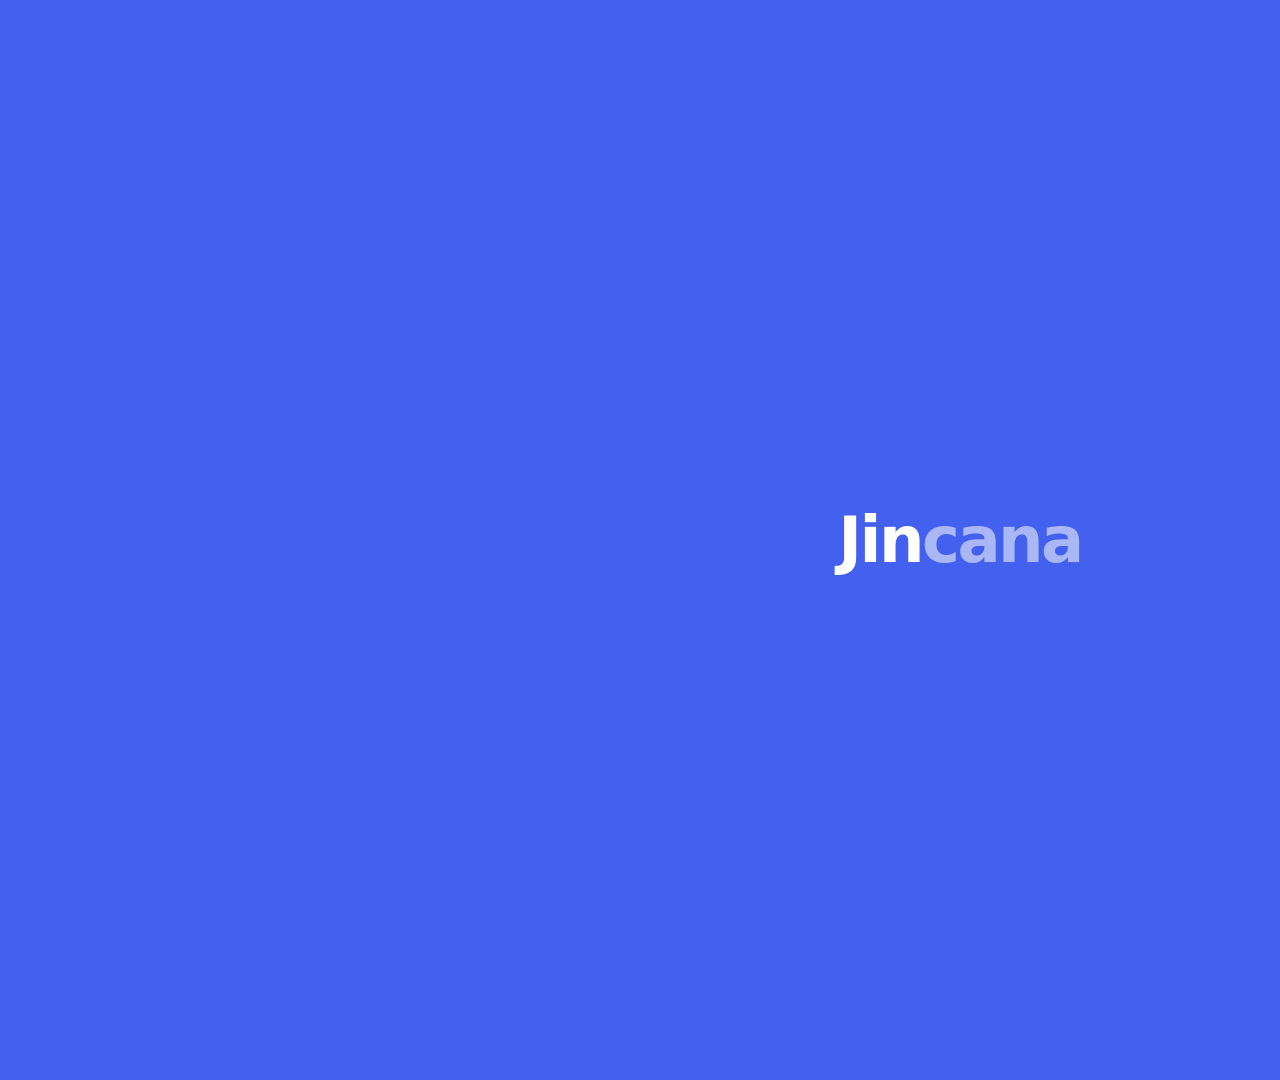
<file: tutorial/hyperframes/index.html>
<!DOCTYPE html>
<html lang="es">
<head>
  <meta charset="UTF-8" />
  <title>Jincana — Tutorial</title>
  <script src="https://cdn.jsdelivr.net/npm/gsap@3.14.2/dist/gsap.min.js"></script>
  <style>
    /* ============================================================
       Jincana · Tutorial
       Tokens en tutorial/design.md (css/style.css de la app)
       ============================================================ */
    :root {
      --ink: #1a1a2e;
      --muted: #6c757d;
      --accent: #4361ee;
      --accent-ink: #3d57e0; /* AA sobre el fondo wash #eef1ff */
      --wash: #eef1ff;
      --surface: #ffffff;
      --canvas: #f8f9fa;
      --hairline: #e9ecef;
      --night: #14162e;
    }

    * { box-sizing: border-box; margin: 0; padding: 0; }

    html, body {
      margin: 0;
      width: 1920px;
      height: 1080px;
      overflow: hidden;
      background: var(--canvas);
      font-family: 'Inter', system-ui, sans-serif;
      color: var(--ink);
      -webkit-font-smoothing: antialiased;
    }

    #root {
      position: relative;
      width: 1920px;
      height: 1080px;
      overflow: hidden;
      background: var(--canvas);
    }

    /* ---------- Vídeos de la grabación ---------- */
    .stage { position: absolute; inset: 0; }
    .stage video {
      position: absolute;
      inset: 0;
      width: 1920px;
      height: 1080px;
      object-fit: cover;
    }

    /* ---------- Tarjeta de texto (margen izquierdo) ---------- */
    .callout {
      position: absolute;
      left: 32px;
      top: 248px;
      width: 296px;
      padding: 26px 24px 28px;
      background: var(--surface);
      border: 1px solid var(--hairline);
      border-radius: 16px;
      box-shadow: 0 12px 32px rgba(0, 0, 0, 0.12);
    }
    .callout .badge {
      display: inline-block;
      padding: 6px 12px;
      border-radius: 8px;
      background: var(--wash);
      color: var(--accent-ink);
      font-family: 'JetBrains Mono', monospace;
      font-size: 17px;
      font-weight: 600;
      letter-spacing: 0.02em;
    }
    .callout h2 {
      margin-top: 16px;
      font-size: 34px;
      line-height: 1.12;
      font-weight: 800;
      letter-spacing: -0.02em;
      color: var(--ink);
    }
    .callout p {
      margin-top: 12px;
      font-size: 21px;
      line-height: 1.38;
      font-weight: 500;
      color: var(--muted);
    }
    .callout .file {
      display: inline-block;
      margin-top: 14px;
      padding: 5px 10px;
      border-radius: 8px;
      background: var(--canvas);
      border: 1px solid var(--hairline);
      color: var(--ink);
      font-family: 'JetBrains Mono', monospace;
      font-size: 16px;
      font-weight: 500;
    }

    /* ---------- Pasos (margen derecho) ---------- */
    .rail {
      position: absolute;
      right: 32px;
      top: 248px;
      width: 296px;
      padding: 22px 22px 20px;
      background: var(--surface);
      border: 1px solid var(--hairline);
      border-radius: 16px;
      box-shadow: 0 12px 32px rgba(0, 0, 0, 0.12);
    }
    .rail .rail-title {
      font-family: 'JetBrains Mono', monospace;
      font-size: 15px;
      font-weight: 600;
      letter-spacing: 0.08em;
      color: var(--muted);
      text-transform: uppercase;
      margin-bottom: 14px;
    }
    .rail-item {
      display: flex;
      align-items: center;
      gap: 13px;
      padding: 9px 0;
      font-size: 21px;
      font-weight: 600;
      color: var(--muted);
    }
    .rail-dot {
      flex: none;
      width: 13px;
      height: 13px;
      border-radius: 50%;
      background: #dfe3ea;
    }
    .rail-item.on { color: var(--accent); }
    .rail-item.on .rail-dot {
      background: var(--accent);
      box-shadow: 0 0 0 5px var(--wash);
    }

    /* ---------- Escenas oscuras (cartela y cierre) ---------- */
    .dark-scene {
      position: absolute;
      inset: 0;
      overflow: hidden;
      background: var(--night);
    }
    .glow {
      position: absolute;
      width: 820px;
      height: 820px;
      border-radius: 50%;
      background: radial-gradient(circle, rgba(67, 97, 238, 0.26), rgba(67, 97, 238, 0) 68%);
      top: -300px;
      right: -240px;
    }
    .glow-2 {
      position: absolute;
      width: 700px;
      height: 700px;
      border-radius: 50%;
      background: radial-gradient(circle, rgba(6, 214, 160, 0.12), rgba(6, 214, 160, 0) 70%);
      bottom: -340px;
      left: -260px;
    }
    .ghost {
      position: absolute;
      left: -46px;
      bottom: -96px;
      font-size: 300px;
      font-weight: 900;
      letter-spacing: -0.05em;
      color: rgba(255, 255, 255, 0.035);
      white-space: nowrap;
    }
    .dark-inner {
      position: absolute;
      inset: 0;
      display: flex;
      flex-direction: column;
      justify-content: center;
      padding: 0 150px;
      gap: 22px;
    }
    .brand-row { display: flex; align-items: center; gap: 14px; }
    .brand-dot {
      width: 16px;
      height: 16px;
      border-radius: 50%;
      background: var(--accent);
      box-shadow: 0 0 0 6px rgba(67, 97, 238, 0.22);
    }
    .mono-label {
      font-family: 'JetBrains Mono', monospace;
      font-size: 19px;
      font-weight: 500;
      letter-spacing: 0.14em;
      color: #9aa3d4;
      text-transform: uppercase;
    }
    .big-title {
      font-size: 132px;
      line-height: 1;
      font-weight: 900;
      letter-spacing: -0.045em;
      color: #ffffff;
    }
    .subtitle {
      max-width: 1080px;
      font-size: 36px;
      line-height: 1.32;
      font-weight: 500;
      color: #c3c9ea;
    }
    .chips { display: flex; gap: 14px; margin-top: 14px; }
    .chip {
      padding: 12px 20px;
      border: 1px solid rgba(255, 255, 255, 0.2);
      border-radius: 999px;
      font-family: 'JetBrains Mono', monospace;
      font-size: 20px;
      font-weight: 500;
      color: #dfe3ff;
      background: rgba(255, 255, 255, 0.04);
    }
    .rule {
      width: 180px;
      height: 5px;
      border-radius: 3px;
      background: var(--accent);
      transform-origin: left center;
      margin: 4px 0 2px;
    }
    .end-title {
      font-size: 112px;
      line-height: 1.02;
      font-weight: 900;
      letter-spacing: -0.04em;
      color: #ffffff;
    }
    .file-card {
      display: inline-flex;
      align-items: center;
      gap: 16px;
      margin-top: 10px;
      padding: 18px 26px;
      border-radius: 16px;
      background: rgba(67, 97, 238, 0.16);
      border: 1px solid rgba(67, 97, 238, 0.45);
      font-family: 'JetBrains Mono', monospace;
      font-size: 30px;
      font-weight: 600;
      color: #ffffff;
    }
    .file-card .dot { width: 12px; height: 12px; border-radius: 50%; background: #06d6a0; }
    .end-note {
      font-size: 30px;
      font-weight: 500;
      color: #c3c9ea;
    }
    .end-note strong { color: #ffffff; font-weight: 700; }

    /* ---------- Transición ---------- */
    .wipe {
      position: absolute;
      inset: 0;
      overflow: hidden;
      z-index: 50;
    }
    .wipe-panel {
      position: absolute;
      inset: 0;
      display: flex;
      align-items: center;
      justify-content: center;
      background: var(--accent);
      will-change: transform;
    }
    .wipe-mark {
      font-size: 64px;
      font-weight: 900;
      letter-spacing: -0.04em;
      color: #ffffff;
    }
    .wipe-mark span { color: rgba(255, 255, 255, 0.55); }
  </style>
</head>
<body>
  <div id="root" data-composition-id="main" data-width="1920" data-height="1080" data-start="0" data-duration="70.966">

    <!-- ============ Cartela de apertura ============ -->
    <div id="s-title" class="dark-scene" data-start="0" data-duration="5" data-track-index="0">
      <div class="glow"></div>
      <div class="glow-2"></div>
      <div class="ghost">JINCANA</div>
      <div class="dark-inner">
        <div class="brand-row">
          <div class="brand-dot" id="s-title-dot"></div>
          <div class="mono-label" id="s-title-label">Guía rápida · 3 puntos</div>
        </div>
        <h1 class="big-title" id="s-title-main">Jincana</h1>
        <div class="rule" id="s-title-rule"></div>
        <p class="subtitle" id="s-title-sub">
          Crea una ruta de pistas sobre el mapa, descárgala como un archivo
          <span class="file" style="margin:0">.jincana</span> y llévala contigo para jugar.
        </p>
        <div class="chips">
          <div class="chip" id="s-title-chip-1">01 · Crear las pistas</div>
          <div class="chip" id="s-title-chip-2">02 · Exportar</div>
          <div class="chip" id="s-title-chip-3">03 · Cargar y jugar</div>
        </div>
      </div>
    </div>

    <!-- ============ Grabación ============ -->
    <div class="stage">
      <video id="v1" src="assets/01-inicio.mp4" data-start="5" data-duration="5.567" data-track-index="1" muted playsinline></video>
      <video id="v2" src="assets/02-crear.mp4" data-start="10.567" data-duration="34.367" data-track-index="2" muted playsinline></video>
      <video id="v3" src="assets/03-exportar.mp4" data-start="44.933" data-duration="7.466" data-track-index="3" muted playsinline></video>
      <video id="v4" src="assets/04-jugar.mp4" data-start="52.399" data-duration="12.567" data-track-index="4" muted playsinline></video>
    </div>

    <!-- ============ Cartelas de texto por capítulo ============ -->
    <div id="call1" class="callout" data-start="5" data-duration="5.567" data-track-index="6">
      <div class="badge">PASO 01 / 04</div>
      <h2>Todo empieza con la carga</h2>
      <p>En la pestaña <strong>Jugar</strong> aparecerás los archivos de tu jincana. Aquí es donde soltarás el archivo descargado.</p>
    </div>

    <div id="call2" class="callout" data-start="10.567" data-duration="34.367" data-track-index="7">
      <div class="badge">PASO 02 / 04</div>
      <h2>Crea las tres pistas</h2>
      <p>Haz clic en el mapa, escribe la pista y guarda. El radio decide hasta dónde cuenta como llegada.</p>
      <span class="file">mapa → pista → guardar</span>
    </div>

    <div id="call3" class="callout" data-start="44.933" data-duration="7.466" data-track-index="8">
      <div class="badge">PASO 03 / 04</div>
      <h2>Descarga el archivo</h2>
      <p>«Exportar .jincana» guarda tus tres localizaciones, ya ordenadas y con su radio.</p>
      <span class="file">mi-jincana.jincana</span>
    </div>

    <div id="call4" class="callout" data-start="52.399" data-duration="12.567" data-track-index="9">
      <div class="badge">PASO 04 / 04</div>
      <h2>Carga y ya está lista</h2>
      <p>Suelta el archivo sobre la zona de importación: aparece la primera pista, el GPS se activa y marca la distancia.</p>
      <span class="file">234 m hasta el punto 1</span>
    </div>

    <!-- ============ Pasos (margen derecho) ============ -->
    <div id="rail1" class="rail" data-start="5" data-duration="5.567" data-track-index="10">
      <div class="rail-title">Receta</div>
      <div class="rail-item on"><span class="rail-dot"></span>Cargar</div>
      <div class="rail-item"><span class="rail-dot"></span>Crear</div>
      <div class="rail-item"><span class="rail-dot"></span>Exportar</div>
      <div class="rail-item"><span class="rail-dot"></span>Jugar</div>
    </div>

    <div id="rail2" class="rail" data-start="10.567" data-duration="34.367" data-track-index="11">
      <div class="rail-title">Receta</div>
      <div class="rail-item"><span class="rail-dot"></span>Cargar</div>
      <div class="rail-item on"><span class="rail-dot"></span>Crear</div>
      <div class="rail-item"><span class="rail-dot"></span>Exportar</div>
      <div class="rail-item"><span class="rail-dot"></span>Jugar</div>
    </div>

    <div id="rail3" class="rail" data-start="44.933" data-duration="7.466" data-track-index="12">
      <div class="rail-title">Receta</div>
      <div class="rail-item"><span class="rail-dot"></span>Cargar</div>
      <div class="rail-item"><span class="rail-dot"></span>Crear</div>
      <div class="rail-item on"><span class="rail-dot"></span>Exportar</div>
      <div class="rail-item"><span class="rail-dot"></span>Jugar</div>
    </div>

    <div id="rail4" class="rail" data-start="52.399" data-duration="12.567" data-track-index="13">
      <div class="rail-title">Receta</div>
      <div class="rail-item"><span class="rail-dot"></span>Cargar</div>
      <div class="rail-item"><span class="rail-dot"></span>Crear</div>
      <div class="rail-item"><span class="rail-dot"></span>Exportar</div>
      <div class="rail-item on"><span class="rail-dot"></span>Jugar</div>
    </div>

    <!-- ============ Cierre ============ -->
    <div id="s-end" class="dark-scene" data-start="64.966" data-duration="6" data-track-index="5">
      <div class="glow"></div>
      <div class="glow-2"></div>
      <div class="ghost">JINCANA</div>
      <div class="dark-inner">
        <div class="brand-row">
          <div class="brand-dot" id="s-end-dot"></div>
          <div class="mono-label" id="s-end-label">Fin del tutorial</div>
        </div>
        <h2 class="end-title" id="s-end-main">Listo para jugar</h2>
        <div class="rule" id="s-end-rule"></div>
        <div class="file-card" id="s-end-file"><span class="dot"></span>mi-jincana.jincana</div>
        <p class="end-note" id="s-end-note">
          <strong>3 localizaciones</strong> · 580 m de ruta · empieza en la plaza principal.
          Abre <strong>index.html</strong>, arrastra el archivo y a la aventura.
        </p>
      </div>
    </div>

    <!-- ============ Transiciones ============ -->
    <div id="tr1" class="wipe" data-start="4.65" data-duration="0.8" data-track-index="14">
      <div class="wipe-panel"><span class="wipe-mark">Jin<span>cana</span></span></div>
    </div>
    <div id="tr2" class="wipe" data-start="10.217" data-duration="0.8" data-track-index="15">
      <div class="wipe-panel"><span class="wipe-mark">Jin<span>cana</span></span></div>
    </div>
    <div id="tr3" class="wipe" data-start="44.583" data-duration="0.8" data-track-index="16">
      <div class="wipe-panel"><span class="wipe-mark">Jin<span>cana</span></span></div>
    </div>
    <div id="tr4" class="wipe" data-start="52.049" data-duration="0.8" data-track-index="17">
      <div class="wipe-panel"><span class="wipe-mark">Jin<span>cana</span></span></div>
    </div>
    <div id="tr5" class="wipe" data-start="64.616" data-duration="0.8" data-track-index="18">
      <div class="wipe-panel"><span class="wipe-mark">Jin<span>cana</span></span></div>
    </div>
  </div>

  <script>
    window.__timelines = window.__timelines || {};

    const tl = gsap.timeline({ paused: true });

    /* ---------------------------------------------------------
       Cartela de apertura
       --------------------------------------------------------- */
    tl.from('#s-title-dot', { scale: 0, opacity: 0, duration: 0.5, ease: 'back.out(2)' }, 0 + 0.2);
    tl.from('#s-title-label', { x: -28, opacity: 0, duration: 0.6, ease: 'power3.out' }, 0 + 0.3);
    tl.from('#s-title-main', { y: 70, opacity: 0, duration: 0.9, ease: 'expo.out' }, 0 + 0.45);
    tl.from('#s-title-rule', { scaleX: 0, duration: 0.7, ease: 'power3.inOut' }, 0 + 0.85);
    tl.from('#s-title-sub', { y: 34, opacity: 0, duration: 0.7, ease: 'power2.out' }, 0 + 0.95);
    tl.from('#s-title-chip-1', { y: 26, opacity: 0, duration: 0.55, ease: 'back.out(1.7)' }, 0 + 1.25);
    tl.from('#s-title-chip-2', { y: 26, opacity: 0, duration: 0.55, ease: 'back.out(1.7)' }, 0 + 1.38);
    tl.from('#s-title-chip-3', { y: 26, opacity: 0, duration: 0.55, ease: 'back.out(1.7)' }, 0 + 1.51);

    /* ---------------------------------------------------------
       Capítulos: entradas de las tarjetas de texto
       (el vídeo entra con la transición, no con un fade)
       --------------------------------------------------------- */
    const chapters = [
      { at: 5, call: '#call1', rail: '#rail1' },
      { at: 10.567, call: '#call2', rail: '#rail2' },
      { at: 44.933, call: '#call3', rail: '#rail3' },
      { at: 52.399, call: '#call4', rail: '#rail4' },
    ];
    chapters.forEach((c, i) => {
      tl.from(c.call, { x: -56, opacity: 0, duration: 0.7, ease: 'power3.out' }, c.at + 0.22 + i * 0.02);
      tl.from(c.rail, { x: 56, opacity: 0, duration: 0.7, ease: 'power3.out' }, c.at + 0.3 + i * 0.02);
    });

    /* ---------------------------------------------------------
       Cierre
       --------------------------------------------------------- */
    tl.from('#s-end-dot', { scale: 0, opacity: 0, duration: 0.5, ease: 'back.out(2)' }, 64.966 + 0.2);
    tl.from('#s-end-label', { x: -28, opacity: 0, duration: 0.6, ease: 'power3.out' }, 64.966 + 0.3);
    tl.from('#s-end-main', { y: 60, opacity: 0, duration: 0.85, ease: 'expo.out' }, 64.966 + 0.45);
    tl.from('#s-end-rule', { scaleX: 0, duration: 0.7, ease: 'power3.inOut' }, 64.966 + 0.85);
    tl.from('#s-end-file', { y: 30, opacity: 0, duration: 0.65, ease: 'back.out(1.5)' }, 64.966 + 1.0);
    tl.from('#s-end-note', { y: 26, opacity: 0, duration: 0.65, ease: 'power2.out' }, 64.966 + 1.25);

    /* ---------------------------------------------------------
       Transiciones: panel azul que entra desde la derecha,
       tapa el corte y sale por la izquierda.
       --------------------------------------------------------- */
    const wipes = [
      { id: '#tr1', at: 5 },
      { id: '#tr2', at: 10.567 },
      { id: '#tr3', at: 44.933 },
      { id: '#tr4', at: 52.399 },
      { id: '#tr5', at: 64.966 },
    ];
    wipes.forEach((w) => {
      tl.fromTo(w.id + ' .wipe-panel', { xPercent: 100 }, { xPercent: 0, duration: 0.35, ease: 'power3.in' }, w.at - 0.35);
      tl.fromTo(w.id + ' .wipe-panel', { xPercent: 0 }, { xPercent: -100, duration: 0.45, ease: 'power3.out' }, w.at);
    });

    /* ---------------------------------------------------------
       Ambiente: la pantalla final se apaga al terminar
       --------------------------------------------------------- */
    tl.to('#s-end .ghost', { y: -18, duration: 6, ease: 'sine.inOut' }, 64.966);
    tl.fromTo('#s-title .glow', { scale: 0.9, opacity: 0.75 }, { scale: 1.08, opacity: 1, duration: 5, ease: 'sine.inOut' }, 0);

    window.__timelines['main'] = tl;
  </script>
</body>
</html>
</file>
